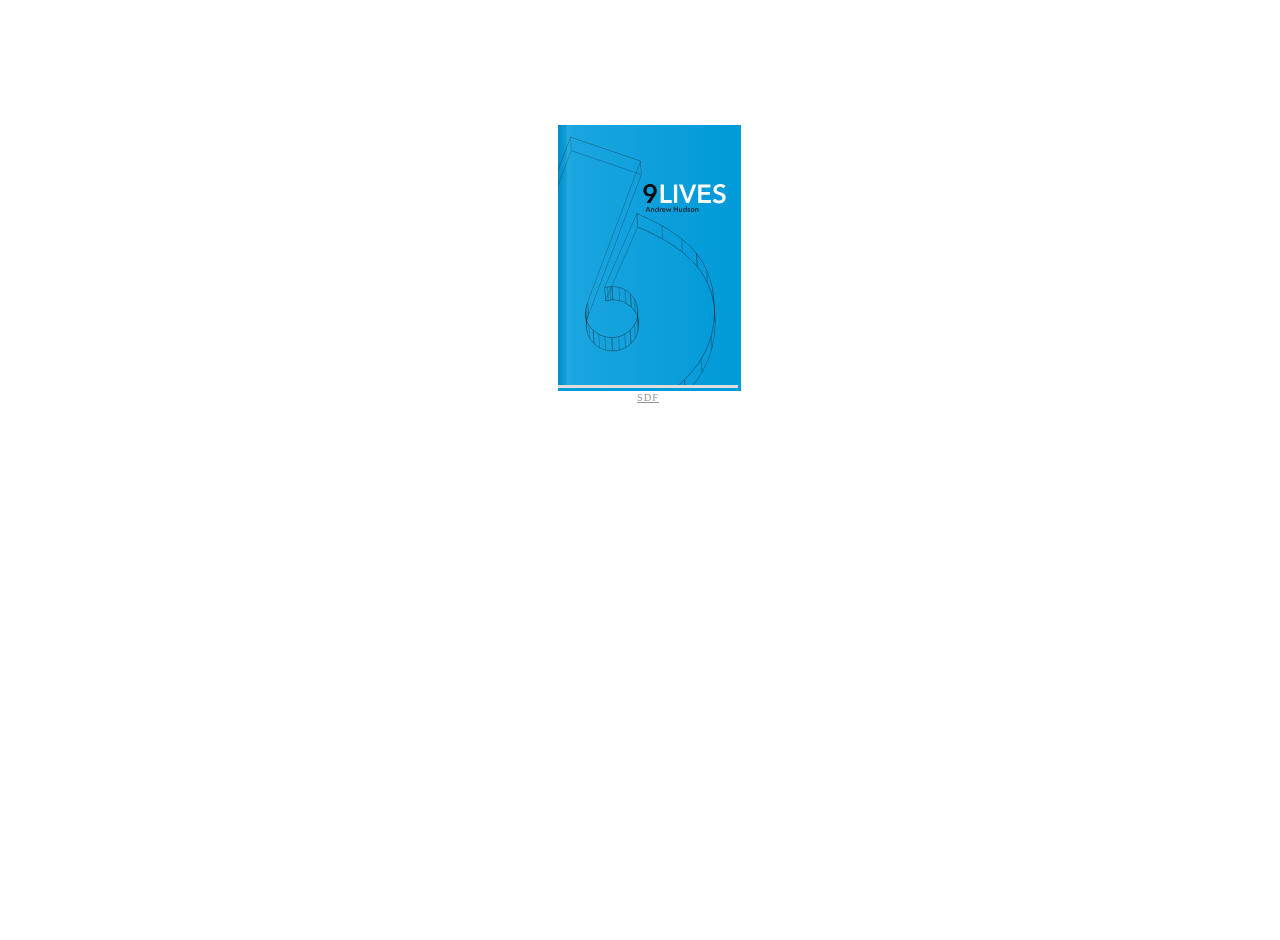
<file: www/index.html>
<!DOCTYPE html PUBLIC "-//W3C//DTD XHTML 1.0 Transitional//EN" "http://www.w3.org/TR/xhtml1/DTD/xhtml1-transitional.dtd">
<html xmlns="http://www.w3.org/1999/xhtml">
<head>
<meta http-equiv="Content-Type" content="text/html; charset=utf-8" />
<title>Book Preview with BookBlock</title>




<!--必要样式-->
<link rel="stylesheet" type="text/css" href="css/bookblock.css" />
<link rel="stylesheet" type="text/css" href="css/component.css" />

<script src="js/modernizr.custom.js"></script>

</head>
<body>

<div id="scroll-wrap" class="container">
	
	
	<div class="main">
		<div id="bookshelf" class="bookshelf">
			<figure >				<div class="details"></div>
				<div class="book " data-book="book-1"></div>
				<div class="buttons"><a href="#">sdf</a></div>				
			</figure>
		</div>
	</div><!-- /main -->
</div><!-- /container -->

<!-- Fullscreen BookBlock -->
<!-- for demo purpose we repeat each bookblock -->
<div class="bb-custom-wrapper" id="book-1">
	<div class="bb-bookblock">
		<div class="bb-item">
			<div class="bb-custom-side page-layout-3">
				<div>
					<h3>Portraits</h3>
					<p>Photography (1999 &ndash; 2013)</p>
				</div>
			</div>
			<div class="bb-custom-side page-layout-3" >				<img src="./img/portrait.jpg" />
			</div>
		</div>
		<div class="bb-item">
			<div class="bb-custom-side page-layout-1">
				<h3>
					Chapter 9 <span>Nomadic Lifestyle</span>
				</h3>
			</div>
			<div class="bb-custom-side page-layout-1">
				<p>Candy canes lollipop macaroon marshmallow gummi bears tiramisu. Dessert croissant cupcake candy canes. Bear claw faworki faworki lemon drops. Faworki marzipan sugar plum jelly-o marzipan cookie.</p>
			</div>
		</div>
		<div class="bb-item">
			<div class="bb-custom-side page-layout-2">
				<div>
					<h3>Aa</h3>
					<p>Faworki marzipan sugar plum jelly-o marzipan. Soufflé tootsie roll jelly beans. Sweet icing croissant dessert bear claw. Brownie dessert cheesecake danish jelly pudding bear claw soufflé.</p>
				</div>
				<div>
					<h3>Bb</h3>
					<p>Faworki marzipan sugar plum jelly-o marzipan. Soufflé tootsie roll jelly beans. Sweet icing croissant dessert bear claw. Brownie dessert cheesecake danish jelly pudding bear claw soufflé.</p>
				</div>
			</div>
			<div class="bb-custom-side page-layout-2">
				<div>
					<h3>Cc</h3>
					<p>Faworki marzipan sugar plum jelly-o marzipan. Soufflé tootsie roll jelly beans. Sweet icing croissant dessert bear claw. Brownie dessert cheesecake danish jelly pudding bear claw soufflé.</p>
				</div>
				<div>
					<h3>Dd</h3>
					<p>Faworki marzipan sugar plum jelly-o marzipan. Soufflé tootsie roll jelly beans. Sweet icing croissant dessert bear claw. Brownie dessert cheesecake danish jelly pudding bear claw soufflé.</p>
				</div>
			</div>
		</div>		<div class="bb-item">			<div class="bb-custom-side page-layout-1">				<h3>					Chapter 9 <span>Nomadic Lifestyle</span>				</h3>			</div>			<div class="bb-custom-side page-layout-1">				<p>Candy canes lollipop macaroon marshmallow gummi bears tiramisu. Dessert croissant cupcake candy canes. Bear claw faworki faworki lemon drops. Faworki marzipan sugar plum jelly-o marzipan cookie.</p>			</div>		</div>		
	</div><!-- /bb-bookblock -->
	<nav>
		<a href="#" class="bb-nav-prev">Previous</a>
		<a href="#" class="bb-nav-next">Next</a>
		<a href="#" class="bb-nav-close">Close</a>
	</nav>
</div><!-- /bb-custom-wrapper -->

		
<script type="text/javascript" src="js/bookblock.min.js"></script>
<script type="text/javascript" src="js/classie.js"></script>
<script type="text/javascript" src="js/bookshelf.js"></script>


</body>
</html>
</file>
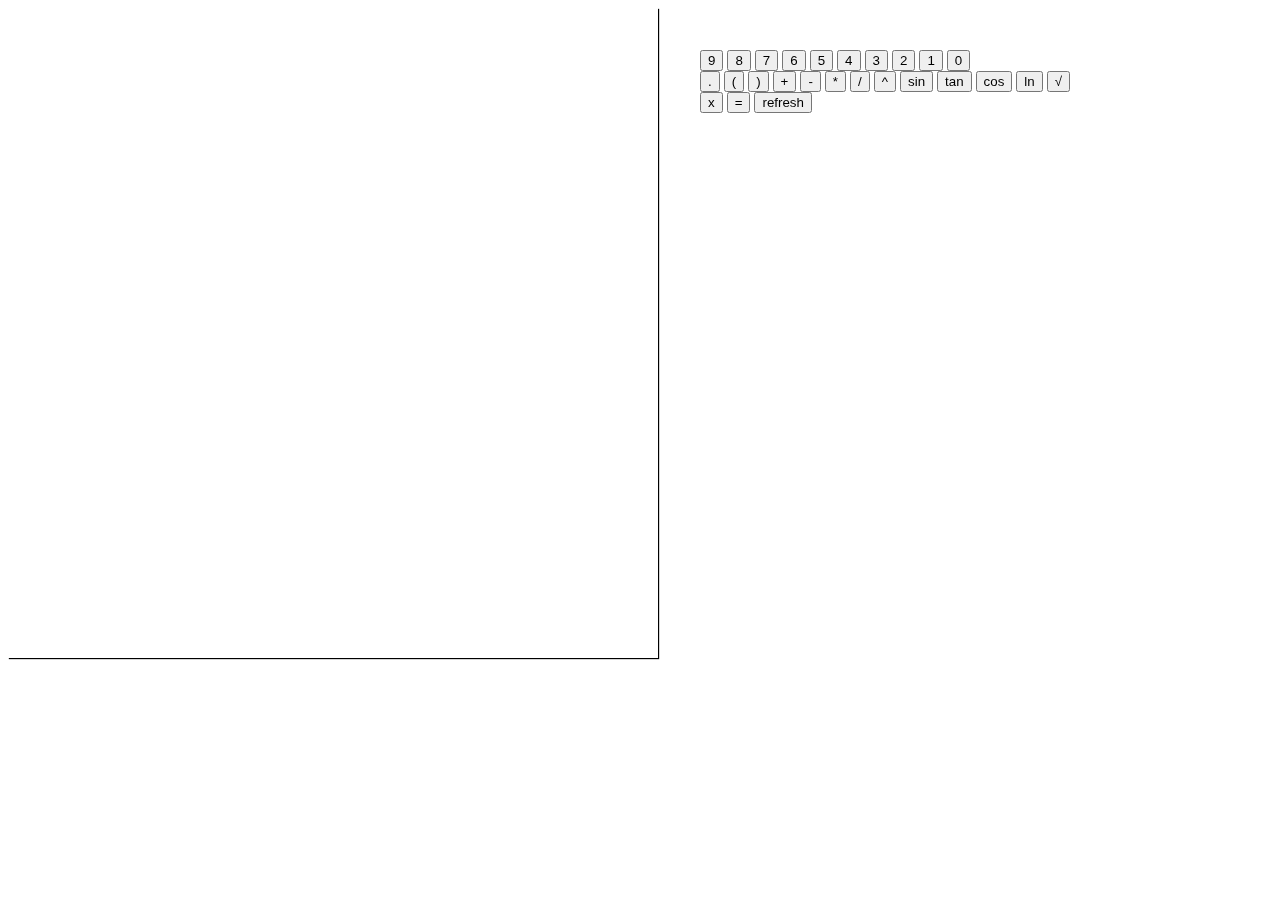
<file: www/canvas.html>
<html>
 <head>
   <script src="H5javascript/model.js"></script>
   <script src="H5javascript/computer.js"></script>
  <script type="application/javascript">
    function draw() {
      var canvas = document.getElementById("canvas");
      if (canvas.getContext) {
          var ctx = canvas.getContext("2d");

      }
    }

    var bilic=20;
    var xlist=[];
    var size=10;
    var ct=null;
    var count=0;
    function map()
    { 
      ct=new cv("canvas");

      var width= ct.Canvas.width;
      var height=ct.Canvas.height;
      var length=width>height?width:height;
      var y1=0;
      var zx=0;
      var x0=width/2;
      var y0=height/2;
      ct.Graphics.clearRect(0,0,width,height);

      var config= ct.StruceLine();
      for(var i=0;i<=length/size;i++)
      {
          ct.Line(0,y1,width,y1,ct.StruceLine());
          config.strokeStyle="rgba(0,0,255,0.5)";
          ct.Line(zx,0,zx,height,config);
          zx+=size;
          y1+=size;
      }
      
      zbx(ct,x0,y0);
    }
    function zbx(ct,x0,y0)
    {
      var config= ct.StruceLine();
      config.strokeStyle="rgba(0,0,0,1)";
      config.lineWidth=1;
      ct.Line(0,y0,ct.Canvas.width,y0,config);
      ct.Line(x0,0,x0,ct.Canvas.height,config);
      var index=0,indext=0;
      while(true){
        var result= ToXy(index,index);
        var results= ToXy(indext,indext);
        ct.Font(ct.Canvas.height/2,result.y,index);
        ct.Font(result.x,ct.Canvas.height/2,index);
        ct.Font(ct.Canvas.height/2,results.y,indext);
        ct.Font(results.x,ct.Canvas.height/2,indext);
        if(result.x>=ct.Canvas.width)
            break;
        if(result.y>=ct.Canvas.height)
          break;
        xlist.push(index);
        xlist.push(indext);
        index++;
        indext--;
      }
      count=index-1;
      fun();
    }
    


    function fun(){
      var x0=ct.Canvas.width/2;
      var y0=ct.Canvas.height/2;
      var config= ct.StruceLine();
      config.strokeStyle="rgba(255,0,0,1)";
      config.lineWidth=1;
      
      var topx=0;
      var topy=0;
      var b=0;
      
      for(var i=parseFloat(count*-1);i<count;i+=0.1)
      {
          dynamicX=i;

          //输入公式
          var y=  js();// Math.cos(i);// i*i;
		  console.log(y);
          var result= ToXy(i,y);
          if(b!==0)
          ct.Line(topx,topy,result.x,result.y,config);
          topx=result.x;
          topy=result.y;
          b++;
      }
    }
    function ToXy(x,y)
    {
      var can= document.getElementById("canvas");
        var tx=can.width/2+x*bilic;
        var ty=can.width/2-y*bilic;
        return {yx:x,yy:y, x:tx,y:ty};
    }

function run(e)
{
  var fd= e.deltaY/100;
  if(fd>0){
    bilic+=10;
    if(bilic>=80)bilic=80;
  }else{
    bilic-=10;
    if(bilic<=10)bilic=10;
  }
  var width= ct.Canvas.width;
  var height=ct.Canvas.height;
  var x0=width/2;
  var y0=height/2;
  map();
}

  </script>
 </head>
 <body onload="">
   <canvas id="canvas" width="650" height="650" onmousewheel="run(event)" style="box-shadow: black 1px 1px 1px;" >
   </canvas>
   <div style="position: fixed;top: 50px;left: 700px;width: 500">
     <div id="content">

     </div>
     <div>
       <button data-isNum="1">9</button>
       <button data-isNum="1">8</button>
       <button data-isNum="1">7</button>
       <button data-isNum="1">6</button>
       <button data-isNum="1">5</button>
       <button data-isNum="1">4</button>
       <button data-isNum="1">3</button>
       <button data-isNum="1">2</button>
       <button data-isNum="1">1</button>
       <button data-isNum="1">0</button>
       <br/>
       <button data-isNum="1">.</button>
       <button data-type="" data-priority="">(</button>
       <button data-type="" data-priority="">)</button>
       <button data-type="1" data-priority="0">+</button>
       <button data-type="1" data-priority="0">-</button>
       <button data-type="1" data-priority="1">*</button>
       <button data-type="1" data-priority="1">/</button>
       <button data-type="1" data-priority="2">^</button>
       <button data-type="2" data-priority="3">sin</button>
       <button data-type="2" data-priority="3">tan</button>
       <button data-type="2" data-priority="3">cos</button>
       <button data-type="2" data-priority="3">ln</button>
       <button data-type="2" data-priority="3">&radic;</button>
       <br/>
       <button data-isNum="1">x</button>
       <input type="button" value="=" onclick="js()" />
       <input type="button" value="refresh" onclick="map()" />
     </div>
   </div>

   <script>
     
     var ss="";

     //绑定事件
     function bind()
     {
       var list= document.getElementsByTagName("button");
       for(var i=0;i<list.length;i++)
       {
           list[i].onclick=function()
           {
             var text= this.innerText;
             var isNum= this.getAttribute("data-isNum");
             var priority=this.getAttribute("data-priority");
             var datatype=this.getAttribute("data-type");
             ClickEvent(text,isNum,datatype,priority);
             ss+=text;
             setcontent();
           }
       }
     }
 
     //*在屏幕上输出式子
     function setcontent()
     {
       var con=document.getElementById("content");
       con.innerHTML=ss;
     }

     var Bak=null;
	 var isEable=false;
     /*
     触发=号事件
     */
     function js()
     {

       //if(Bak!==null)Th=JSON.parse(Bak);
        if(!isEable){
			ClickEvent("EOF",null,null);
			isEable=true;
		}
        var tmp=null;
        tmp=JSON.stringify(Th);
        tmp=JSON.parse(tmp);
        //if(Bak===null)Bak=JSON.stringify(Th);
        var res=Result(tmp.DataList[0]);
        return res;
        //alert("Result："+res);
     }



     bind();
   </script>
 </body>
</html>
</file>
<file: www/css/bookblock.css>
.bb-bookblock {
  width: 400px;
  height: 300px;
  margin: 0 auto;
  position: relative;
  z-index: 100;
  -webkit-perspective: 1300px;
  -moz-perspective: 1300px;
  perspective: 1300px;
  -webkit-backface-visibility: hidden;
  -moz-backface-visibility: hidden;
  backface-visibility: hidden;
}

.bb-page {
  position: absolute;
  -webkit-transform-style: preserve-3d;
  -moz-transform-style: preserve-3d;
  transform-style: preserve-3d;
  -webkit-transition-property: -webkit-transform;
  -moz-transition-property: -moz-transform;
  transition-property: transform;
}

.bb-vertical .bb-page {
  width: 50%;
  height: 100%;
  left: 50%;
  -webkit-transform-origin: left center;
  -moz-transform-origin: left center;
  transform-origin: left center;
}

.bb-horizontal .bb-page {
  width: 100%;
  height: 50%;
  top: 50%;
  -webkit-transform-origin: center top;
  -moz-transform-origin: center top;
  transform-origin: center top;
}

.bb-page > div,
.bb-outer,
.bb-content,
.bb-inner {
  position: absolute;
  height: 100%;
  width: 100%;
  top: 0;
  left: 0;
  background: #fff;
}

.bb-vertical .bb-content {
  width: 200%;
}

.bb-horizontal .bb-content {
  height: 200%;
}

.bb-page > div {
  width: 100%;
  -webkit-transform-style: preserve-3d;
  -moz-transform-style: preserve-3d;
  transform-style: preserve-3d;
}

.bb-page > div:not(:only-child) {
  -webkit-backface-visibility: hidden;
  -moz-backface-visibility: hidden;
  backface-visibility: hidden;
}

.bb-vertical .bb-back {
  -webkit-transform: rotateY(-180deg);
  -moz-transform: rotateY(-180deg);
  transform: rotateY(-180deg);
}

.bb-horizontal .bb-back {
  -webkit-transform: rotateX(-180deg);
  -moz-transform: rotateX(-180deg);
  transform: rotateX(-180deg);
}

.bb-outer {
  width: 100%;
  overflow: hidden;
  z-index: 999;
}

.bb-overlay, 
.bb-flipoverlay {
  background-color: rgba(0, 0, 0, 0.7);
  position: absolute;
  top: 0px;
  left: 0px;
  width: 100%;
  height: 100%;
  opacity: 0;
}

.bb-flipoverlay {
  background-color: rgba(0, 0, 0, 0.2);
}

/* */

.bb-bookblock.bb-vertical > div.bb-page:first-child,
.bb-bookblock.bb-vertical > div.bb-page:first-child .bb-back {
  -webkit-transform: rotateY(180deg);
  -moz-transform: rotateY(180deg);
  transform: rotateY(180deg);
}

.bb-bookblock.bb-horizontal > div.bb-page:first-child,
.bb-bookblock.bb-horizontal > div.bb-page:first-child .bb-back {
  -webkit-transform: rotateX(180deg);
  -moz-transform: rotateX(180deg);
  transform: rotateX(180deg);
}

/* Content display */
.bb-vertical .bb-front .bb-content {
  left: -100%;
}

.bb-horizontal .bb-front .bb-content {
  top: -100%;
}

/* Flipping classes */
.bb-vertical .bb-flip-next,
.bb-vertical .bb-flip-initial {
  -webkit-transform: rotateY(-180deg);
  -moz-transform: rotateY(-180deg);
  transform: rotateY(-180deg);
}

.bb-vertical .bb-flip-prev {
  -webkit-transform: rotateY(0deg);
  -moz-transform: rotateY(0deg);
  transform: rotateY(0deg);
}

.bb-horizontal .bb-flip-next,
.bb-horizontal .bb-flip-initial {
  -webkit-transform: rotateX(180deg);
  -moz-transform: rotateX(180deg);
  transform: rotateX(180deg);
}

.bb-horizontal .bb-flip-prev {
  -webkit-transform: rotateX(0deg);
  -moz-transform: rotateX(0deg);
  transform: rotateX(0deg);
}

.bb-vertical .bb-flip-next-end {
  -webkit-transform: rotateY(-15deg);
  -moz-transform: rotateY(-15deg);
  transform: rotateY(-15deg);
}

.bb-vertical .bb-flip-prev-end {
  -webkit-transform: rotateY(-165deg);
  -moz-transform: rotateY(-165deg);
  transform: rotateY(-165deg);
}

.bb-horizontal .bb-flip-next-end {
  -webkit-transform: rotateX(15deg);
  -moz-transform: rotateX(15deg);
  transform: rotateX(15deg);
}

.bb-horizontal .bb-flip-prev-end {
  -webkit-transform: rotateX(165deg);
  -moz-transform: rotateX(165deg);
  transform: rotateX(165deg);
}

.bb-item {
  width: 100%;
  height: 100%;
  position: absolute;
  top: 0;
  left: 0;
  display: none;
  background: #fff;
}

/* No JS */
.no-js .bb-bookblock, 
.no-js ul.bb-custom-grid li {
  width: auto;
  height: auto;
}

.no-js .bb-item {
  display: block;
  position: relative;
}
</file>
<file: www/css/component.css>
/* Colors */

html,
body,
.container {
    width: 100%;
    height: 100%;
}

body {
    overflow: scroll;
    overflow-x: hidden;
}

.container.hide-overflow { overflow: hidden }

.main {
    margin: 0 auto;
    max-width: 1200px;
    width: 100%;
}

.bookshelf {
    position: relative;
    margin: 40px auto 0;
    list-style: none;
    text-align: center;
}

.bookshelf figure {
    position: relative;
    display: inline-block;
    margin: 40px 0 0 0;
    padding: 45px 0;
    max-width: 75%;
    width: 324px;
    vertical-align: top;
}

/* Perspectiv wrapper, figure and book */

.perspective {
    position: relative;
    width: 100%;
    height: 100%;
    -webkit-perspective: 1800px;
    perspective: 1800px;
}

.book {
    position: relative;
    margin: 0 auto;
    width: 180px;
    height: 260px;
    -webkit-transform-style: preserve-3d;
    transform-style: preserve-3d;
}

.book div {
    position: absolute;
    width: 100%;
    height: 100%;
    -webkit-backface-visibility: hidden;
    backface-visibility: hidden;
}

.cover {
    z-index: 10;
    -webkit-transform-origin: 0% 50%;
    transform-origin: 0% 50%;
    -webkit-transform-style: preserve-3d;
    transform-style: preserve-3d;
}

.cover::before {
    position: absolute;
    left: 0;
    z-index: 10;
    visibility: hidden;
    width: 20px;
    height: 100%;
    background: #000;
    content: '';
    -webkit-transform: translateX(-100%) rotateY(-90deg);
    transform: translateX(-100%) rotateY(-90deg);
    -webkit-transform-origin: 100% 50%;
    transform-origin: 100% 50%;
    -webkit-transform-style: preserve-3d;
    transform-style: preserve-3d;
}

.front {
    background-position: center center;
    background-size: cover;
    background-repeat: no-repeat;
}

.inner {
    border-width: 3px;
    border-style: solid;
    background-color: #fff;
}

.bookshelf .book .inner-left {
    border-right: none;
    -webkit-transform: rotateY(180deg);
    transform: rotateY(180deg);
}

.inner-right { border-left: none }

/* Buttons and figcaption */

.buttons {
    margin-top: 5px;
    text-align: center;
}

.buttons a {
    display: inline-block;
    padding: 0 8px;
    color: rgba(100, 105, 106, 0.7);
    text-transform: uppercase;
    letter-spacing: 1px;
    font-size: 0.65em;
    line-height: 1.5;
}

.buttons a:first-child:not(:only-child) { border-right: 1px solid rgba(100, 105, 106, 0.3) }

.buttons a:hover,
.buttons a:active { color: #64696a }

.bookshelf figcaption {
    position: relative;
    top: 100%;
    padding: 0 2em;
    text-align: center;
}

.bookshelf figcaption h2 {
    margin: 1em 0 0 0;
    font-weight: 300;
    font-size: 1.8em;
    font-family: "Abril Fatface", serif;
}

.bookshelf figcaption h2 span {
    position: relative;
    display: block;
    margin: 1em 0 0 0;
    padding: 1em 0 0 0;
    text-transform: uppercase;
    letter-spacing: 1px;
    font-weight: 400;
    font-size: 0.4em;
    font-family: "Lato", sans-serif;
}

.bookshelf figcaption h2 span::before,
.details ul li:first-child::after {
    position: absolute;
    top: 0;
    left: 40%;
    width: 20%;
    height: 1px;
    background: rgba(0, 0, 0, 0.1);
    content: '';
}

/* Details panel */

.details {
    position: absolute;
    top: 0;
    width: 100%;
}

.details ul {
    margin: 0;
    padding: 60px 30px 0 30px;
    list-style: none;
    text-align: left;
}

.csstransformspreserve3d .details ul { padding: 60px 30px 0 70px }

.details ul li {
    margin: 0 0 10px;
    font-weight: 300;
}

.details ul li:not(:first-child) { font-weight: 700 }

.details ul li:first-child {
    position: relative;
    margin: 0 0 15px 0;
    padding: 0 0 15px 0;
    text-align: justify;
}

.details ul li:first-child::after {
    top: 100%;
    left: 0;
}

.close-details {
    position: absolute;
    top: 10px;
    right: 10px;
    visibility: hidden;
    width: 20px;
    height: 20px;
    font-size: 0;
    opacity: 0.6;
    cursor: pointer;
}

.details-open .close-details { visibility: visible }

.close-details:hover { opacity: 1 }

.close-details::before,
.close-details::after {
    position: absolute;
    top: 0;
    left: 50%;
    width: 1px;
    height: 100%;
    background: #333;
    content: '';
}

.close-details::before {
    -webkit-transform: rotate(-45deg);
    transform: rotate(-45deg);
}

.close-details::after {
    -webkit-transform: rotate(45deg);
    transform: rotate(45deg);
}

/* Custom BookBlock */

.bb-custom-wrapper {
    position: fixed;
    top: 0;
    left: 0;
    padding: 0 10px;
    width: 100%;
    height: 100%;
    border-width: 3px 10px;
    border-style: solid;
}

.bb-custom-wrapper::before,
.bb-custom-wrapper::after {
    position: absolute;
    top: 0;
    z-index: 10;
    width: 10px;
    height: 100%;
    background: -webkit-linear-gradient(left, #dddddd 33.33%, #f0f0f0 33.33%, #f0f0f0 66.66%, white 66.66%);
    background: linear-gradient(to right, #dddddd 33.33%, #f0f0f0 33.33%, #f0f0f0 66.66%, white 66.66%);
    background-size: 3px 100%;
    content: '';
    -webkit-backface-visibility: hidden;
    backface-visibility: hidden;
}

.bb-custom-wrapper::before { left: 0 }

.bb-custom-wrapper::after { right: 0 }

.bb-custom-wrapper .bb-bookblock {
    width: 100%;
    height: 100%;
    -webkit-perspective: 2000px;
    perspective: 2000px;
}

.bb-custom-side {
    position: relative;
    float: left;
    overflow: hidden;
    width: 50%;
    height: 100%;
}

.bb-custom-side::before {
    position: absolute;
    top: 0;
    z-index: 100;
    width: 80px;
    height: 100%;
    box-shadow: inset 30px 0 40px -20px rgba(0, 0, 0, 0.1);
    content: '';
}

.bb-custom-side:first-child::before {
    right: 0;
    box-shadow: inset -1px 0 0 rgba(0, 0, 0, 0.05), inset -30px 0 40px -20px rgba(0, 0, 0, 0.15);
}

.page-layout-1 h3,
.page-layout-1 p {
    position: absolute;
    top: 50%;
    left: 50%;
    margin: 0;
    max-width: 260px;
    width: 100%;
    -webkit-transform: translateY(-50%) translateX(-50%);
    transform: translateY(-50%) translateX(-50%);
}

.page-layout-1 h3 {
    text-align: center;
    font-weight: 400;
    font-size: 3em;
    font-family: "Sacramento", serif;
}

.page-layout-1 h3 span {
    display: block;
    padding: 5px 0 15px;
    border-top: 1px solid #333;
    border-bottom: 1px solid #333;
    text-transform: uppercase;
    font-size: 3em;
    font-family: "Six Caps", sans-serif;
    line-height: 1;
}

.page-layout-1 p {
    padding: 0 10px;
    text-align: right;
    font-style: italic;
    font-family: "Cardo", serif;
}

.page-layout-2 {
    background: -webkit-linear-gradient(left, #64696a 50%, white 50%);
    background: linear-gradient(to right, #64696a 50%, white 50%);
}

.page-layout-2:first-child {
    background: -webkit-linear-gradient(left, white 50%, #64696a 50%);
    background: linear-gradient(to right, white 50%, #64696a 50%);
}

.page-layout-2 div {
    position: absolute;
    bottom: 0;
    left: 50%;
    padding: 0 10% 10%;
    width: 50%;
}

.page-layout-2 div:first-child { left: 0 }

.page-layout-2:first-child div:last-child,
.page-layout-2:last-child div:first-child { color: #fff }

.page-layout-2 h3 {
    margin: 0;
    font-size: 6em;
    font-family: "Cardo", serif;
}

.page-layout-3:last-child {
    position: absolute;
    right: 0;
    width: 50%;
    height: 100%;

}

.page-layout-3 div { padding: 10% }

.page-layout-3 h3 {
    margin: 0;
    text-transform: uppercase;
    font-weight: 400;
    font-size: 8em;
    font-family: "Six Caps", sans-serif;
}

.page-layout-3 p {
    margin: 0;
    text-indent: 5px;
    font-style: italic;
    font-family: "Cardo", serif;
}

/* Book navigation */

.bb-custom-wrapper > nav a {
    position: absolute;
    z-index: 1000;
    font-size: 0;
    opacity: 0.4;
    -webkit-backface-visibility: hidden;
    backface-visibility: hidden;
}

.bb-custom-wrapper > nav a:hover { opacity: 1 }

.bb-custom-wrapper > nav a {
    width: 30px;
    height: 30px;
    border-radius: 50%;
    background: rgba(221, 221, 221, 0.7);
}

.bb-nav-prev,
.bb-nav-next {
    top: 50%;
    left: 25px;
    margin-top: -15px;
}

.bb-nav-close {
    top: 15px;
    right: 25px;
}

.bb-nav-next {
    right: 25px;
    left: auto;
    -webkit-transform: rotate(180deg);
    transform: rotate(180deg);
}

.bb-custom-wrapper > nav a::before,
.bb-custom-wrapper > nav a::after {
    position: absolute;
    top: 0;
    left: 25%;
    width: 1px;
    height: 50%;
    background: #333;
    content: '';
}

.bb-custom-wrapper > nav a.bb-nav-close::before,
.bb-custom-wrapper > nav a.bb-nav-close::after {
    top: 15%;
    left: 50%;
    height: 70%;
}

.bb-custom-wrapper > nav a:not(.bb-nav-close)::before {
    -webkit-transform: rotate(45deg);
    transform: rotate(45deg);
    -webkit-transform-origin: 0 100%;
    transform-origin: 0 100%;
}

.bb-custom-wrapper > nav a:not(.bb-nav-close)::after {
    top: 50%;
    -webkit-transform: rotate(-45deg);
    transform: rotate(-45deg);
    -webkit-transform-origin: 0 0;
    transform-origin: 0 0;
}

.bb-custom-wrapper > nav a.bb-nav-close::before {
    -webkit-transform: rotate(45deg);
    transform: rotate(45deg);
}

.bb-custom-wrapper > nav a.bb-nav-close::after {
    -webkit-transform: rotate(-45deg);
    transform: rotate(-45deg);
}

/****** Custom book colors and borders *****/

/* Custom book covers */

.no-csstransforms3d .book[data-book="book-1"],
.no-js .book[data-book="book-1"],
.book[data-book="book-1"] .front {
    background: url(../img/cover1.svg);
    background: -webkit-linear-gradient(left, rgba(0, 0, 0, 0.1) 0%, rgba(211, 211, 211, 0.1) 5%, rgba(255, 255, 255, 0.15) 5%, rgba(255, 255, 255, 0.1) 9%, rgba(0, 0, 0, 0.01) 100%), url(../img/cover1.svg), #009bdb;
    background: linear-gradient(to right, rgba(0, 0, 0, 0.1) 0%, rgba(211, 211, 211, 0.1) 5%, rgba(255, 255, 255, 0.15) 5%, rgba(255, 255, 255, 0.1) 9%, rgba(0, 0, 0, 0.01) 100%), url(../img/cover1.svg), #009bdb;
}

.book[data-book="book-1"] .inner { border-color: #009bdb }

.book[data-book="book-1"] .cover::before {
    background: url(../img/spine1.svg);
    background: -webkit-linear-gradient(left, transparent 0%, rgba(0, 0, 0, 0.01) 1%, rgba(0, 0, 0, 0.1) 50%, transparent 100%), url(../img/spine1.svg), #009bdb;
    background: linear-gradient(to right, transparent 0%, rgba(0, 0, 0, 0.01) 1%, rgba(0, 0, 0, 0.1) 50%, transparent 100%), url(../img/spine1.svg), #009bdb;
}

.no-csstransforms3d .book[data-book="book-2"],
.no-js .book[data-book="book-2"],
.book[data-book="book-2"] .front {
    background: url(../img/cover2.svg);
    background: -webkit-linear-gradient(left, rgba(0, 0, 0, 0.1) 0%, rgba(211, 211, 211, 0.1) 5%, rgba(255, 255, 255, 0.15) 5%, rgba(255, 255, 255, 0.1) 9%, rgba(0, 0, 0, 0.01) 100%), url(../img/cover2.svg), #f6a7a5;
    background: linear-gradient(to right, rgba(0, 0, 0, 0.1) 0%, rgba(211, 211, 211, 0.1) 5%, rgba(255, 255, 255, 0.15) 5%, rgba(255, 255, 255, 0.1) 9%, rgba(0, 0, 0, 0.01) 100%), url(../img/cover2.svg), #f6a7a5;
}

.book[data-book="book-2"] .inner { border-color: #f6a7a5 }

.book[data-book="book-2"] .cover::before {
    background: url(../img/spine2.svg);
    background: -webkit-linear-gradient(left, transparent 0%, rgba(0, 0, 0, 0.01) 1%, rgba(0, 0, 0, 0.1) 50%, transparent 100%), url(../img/spine2.svg), #f6a7a5;
    background: linear-gradient(to right, transparent 0%, rgba(0, 0, 0, 0.01) 1%, rgba(0, 0, 0, 0.1) 50%, transparent 100%), url(../img/spine2.svg), #f6a7a5;
}

.no-csstransforms3d .book[data-book="book-3"],
.no-js .book[data-book="book-3"],
.book[data-book="book-3"] .front {
    background: url(../img/cover3.svg);
    background: -webkit-linear-gradient(left, rgba(0, 0, 0, 0.1) 0%, rgba(211, 211, 211, 0.1) 5%, rgba(255, 255, 255, 0.15) 5%, rgba(255, 255, 255, 0.1) 9%, rgba(0, 0, 0, 0.01) 100%), url(../img/cover3.svg), #ebc989;
    background: linear-gradient(to right, rgba(0, 0, 0, 0.1) 0%, rgba(211, 211, 211, 0.1) 5%, rgba(255, 255, 255, 0.15) 5%, rgba(255, 255, 255, 0.1) 9%, rgba(0, 0, 0, 0.01) 100%), url(../img/cover3.svg), #ebc989;
}

.book[data-book="book-3"] .inner { border-color: #ebc989 }

.book[data-book="book-3"] .cover::before {
    background: url(../img/spine3.svg);
    background: -webkit-linear-gradient(left, transparent 0%, rgba(0, 0, 0, 0.01) 1%, rgba(0, 0, 0, 0.1) 50%, transparent 100%), url(../img/spine3.svg), #ebc989;
    background: linear-gradient(to right, transparent 0%, rgba(0, 0, 0, 0.01) 1%, rgba(0, 0, 0, 0.1) 50%, transparent 100%), url(../img/spine3.svg), #ebc989;
}

.no-csstransforms3d .book[data-book="book-4"],
.no-js .book[data-book="book-4"],
.book[data-book="book-4"] .front {
    background: url(../img/cover4.svg);
    background: -webkit-linear-gradient(left, rgba(0, 0, 0, 0.1) 0%, rgba(211, 211, 211, 0.1) 5%, rgba(255, 255, 255, 0.15) 5%, rgba(255, 255, 255, 0.1) 9%, rgba(0, 0, 0, 0.01) 100%), url(../img/cover4.svg), #a6a1a5;
    background: linear-gradient(to right, rgba(0, 0, 0, 0.1) 0%, rgba(211, 211, 211, 0.1) 5%, rgba(255, 255, 255, 0.15) 5%, rgba(255, 255, 255, 0.1) 9%, rgba(0, 0, 0, 0.01) 100%), url(../img/cover4.svg), #a6a1a5;
}

.book[data-book="book-4"] .inner { border-color: #a6a1a5 }

.book[data-book="book-4"] .cover::before {
    background: url(../img/spine4.svg);
    background: -webkit-linear-gradient(left, transparent 0%, rgba(0, 0, 0, 0.01) 1%, rgba(0, 0, 0, 0.1) 50%, transparent 100%), url(../img/spine4.svg), #a6a1a5;
    background: linear-gradient(to right, transparent 0%, rgba(0, 0, 0, 0.01) 1%, rgba(0, 0, 0, 0.1) 50%, transparent 100%), url(../img/spine4.svg), #a6a1a5;
}

.no-csstransforms3d .book[data-book="book-5"],
.no-js .book[data-book="book-5"],
.book[data-book="book-5"] .front {
    background: url(../img/cover5.svg);
    background: -webkit-linear-gradient(left, rgba(0, 0, 0, 0.1) 0%, rgba(211, 211, 211, 0.1) 5%, rgba(255, 255, 255, 0.15) 5%, rgba(255, 255, 255, 0.1) 9%, rgba(0, 0, 0, 0.01) 100%), url(../img/cover5.svg), #4cbb97;
    background: linear-gradient(to right, rgba(0, 0, 0, 0.1) 0%, rgba(211, 211, 211, 0.1) 5%, rgba(255, 255, 255, 0.15) 5%, rgba(255, 255, 255, 0.1) 9%, rgba(0, 0, 0, 0.01) 100%), url(../img/cover5.svg), #4cbb97;
}

.book[data-book="book-5"] .inner { border-color: #4cbb97 }

.book[data-book="book-5"] .cover::before {
    background: url(../img/spine5.svg);
    background: -webkit-linear-gradient(left, transparent 0%, rgba(0, 0, 0, 0.01) 1%, rgba(0, 0, 0, 0.1) 50%, transparent 100%), url(../img/spine5.svg), #4cbb97;
    background: linear-gradient(to right, transparent 0%, rgba(0, 0, 0, 0.01) 1%, rgba(0, 0, 0, 0.1) 50%, transparent 100%), url(../img/spine5.svg), #4cbb97;
}

.no-csstransforms3d .book[data-book="book-6"],
.no-js .book[data-book="book-6"],
.book[data-book="book-6"] .front {
    background: url(../img/cover6.svg);
    background: -webkit-linear-gradient(left, rgba(0, 0, 0, 0.1) 0%, rgba(211, 211, 211, 0.1) 5%, rgba(255, 255, 255, 0.15) 5%, rgba(255, 255, 255, 0.1) 9%, rgba(0, 0, 0, 0.01) 100%), url(../img/cover6.svg), #a1cae5;
    background: linear-gradient(to right, rgba(0, 0, 0, 0.1) 0%, rgba(211, 211, 211, 0.1) 5%, rgba(255, 255, 255, 0.15) 5%, rgba(255, 255, 255, 0.1) 9%, rgba(0, 0, 0, 0.01) 100%), url(../img/cover6.svg), #a1cae5;
}

.book[data-book="book-6"] .inner { border-color: #a1cae5 }

.book[data-book="book-6"] .cover::before {
    background: url(../img/spine6.svg);
    background: -webkit-linear-gradient(left, transparent 0%, rgba(0, 0, 0, 0.01) 1%, rgba(0, 0, 0, 0.1) 50%, transparent 100%), url(../img/spine6.svg), #a1cae5;
    background: linear-gradient(to right, transparent 0%, rgba(0, 0, 0, 0.01) 1%, rgba(0, 0, 0, 0.1) 50%, transparent 100%), url(../img/spine6.svg), #a1cae5;
}

.no-csstransforms3d .book[data-book="book-7"],
.no-js .book[data-book="book-7"],
.book[data-book="book-7"] .front {
    background: url(../img/cover7.svg);
    background: -webkit-linear-gradient(left, rgba(0, 0, 0, 0.1) 0%, rgba(211, 211, 211, 0.1) 5%, rgba(255, 255, 255, 0.15) 5%, rgba(255, 255, 255, 0.1) 9%, rgba(0, 0, 0, 0.01) 100%), url(../img/cover7.svg), #ebe6e5;
    background: linear-gradient(to right, rgba(0, 0, 0, 0.1) 0%, rgba(211, 211, 211, 0.1) 5%, rgba(255, 255, 255, 0.15) 5%, rgba(255, 255, 255, 0.1) 9%, rgba(0, 0, 0, 0.01) 100%), url(../img/cover7.svg), #ebe6e5;
}

.book[data-book="book-7"] .inner { border-color: #ebe6e5 }

.book[data-book="book-7"] .cover::before {
    background: url(../img/spine7.svg);
    background: -webkit-linear-gradient(left, transparent 0%, rgba(0, 0, 0, 0.01) 1%, rgba(0, 0, 0, 0.1) 50%, transparent 100%), url(../img/spine7.svg), #ebe6e5;
    background: linear-gradient(to right, transparent 0%, rgba(0, 0, 0, 0.01) 1%, rgba(0, 0, 0, 0.1) 50%, transparent 100%), url(../img/spine7.svg), #ebe6e5;
}

.no-csstransforms3d .book[data-book="book-8"],
.no-js .book[data-book="book-8"],
.book[data-book="book-8"] .front {
    background: url(../img/cover8.svg);
    background: -webkit-linear-gradient(left, rgba(0, 0, 0, 0.1) 0%, rgba(211, 211, 211, 0.1) 5%, rgba(255, 255, 255, 0.15) 5%, rgba(255, 255, 255, 0.1) 9%, rgba(0, 0, 0, 0.01) 100%), url(../img/cover8.svg), #f8eb48;
    background: linear-gradient(to right, rgba(0, 0, 0, 0.1) 0%, rgba(211, 211, 211, 0.1) 5%, rgba(255, 255, 255, 0.15) 5%, rgba(255, 255, 255, 0.1) 9%, rgba(0, 0, 0, 0.01) 100%), url(../img/cover8.svg), #f8eb48;
}

.book[data-book="book-8"] .inner { border-color: #f8eb48 }

.book[data-book="book-8"] .cover::before {
    background: url(../img/spine8.svg);
    background: -webkit-linear-gradient(left, transparent 0%, rgba(0, 0, 0, 0.01) 1%, rgba(0, 0, 0, 0.1) 50%, transparent 100%), url(../img/spine8.svg), #f8eb48;
    background: linear-gradient(to right, transparent 0%, rgba(0, 0, 0, 0.01) 1%, rgba(0, 0, 0, 0.1) 50%, transparent 100%), url(../img/spine8.svg), #f8eb48;
}

.no-csstransforms3d .book[data-book="book-9"],
.no-js .book[data-book="book-9"],
.book[data-book="book-9"] .front {
    background: url(../img/cover9.svg);
    background: -webkit-linear-gradient(left, rgba(0, 0, 0, 0.1) 0%, rgba(211, 211, 211, 0.1) 5%, rgba(255, 255, 255, 0.15) 5%, rgba(255, 255, 255, 0.1) 9%, rgba(0, 0, 0, 0.01) 100%), url(../img/cover9.svg), #f7a56e;
    background: linear-gradient(to right, rgba(0, 0, 0, 0.1) 0%, rgba(211, 211, 211, 0.1) 5%, rgba(255, 255, 255, 0.15) 5%, rgba(255, 255, 255, 0.1) 9%, rgba(0, 0, 0, 0.01) 100%), url(../img/cover9.svg), #f7a56e;
}

.book[data-book="book-9"] .inner { border-color: #f7a56e }

.book[data-book="book-9"] .cover::before {
    background: url(../img/spine9.svg);
    background: -webkit-linear-gradient(left, transparent 0%, rgba(0, 0, 0, 0.01) 1%, rgba(0, 0, 0, 0.1) 50%, transparent 100%), url(../img/spine9.svg), #f7a56e;
    background: linear-gradient(to right, transparent 0%, rgba(0, 0, 0, 0.01) 1%, rgba(0, 0, 0, 0.1) 50%, transparent 100%), url(../img/spine9.svg), #f7a56e;
}

/* border around bookblock same as book cover color*/

#book-1 { border-color: #009bdb }

#book-2 { border-color: #f6a7a5 }

#book-3 { border-color: #ebc989 }

#book-4 { border-color: #a6a1a5 }

#book-5 { border-color: #4cbb97 }

#book-6 { border-color: #a1cae5 }

#book-7 { border-color: #ebe6e5 }

#book-8 { border-color: #f8eb48 }

#book-9 { border-color: #f7a56e }

/****** Transitions ******/

/* Book open / view inside */

.book {
    -webkit-transition: -webkit-transform 0.5s, opacity 0.3s 0.3s;
    transition: transform 0.5s, opacity 0.3s 0.3s;
    -webkit-transform-origin: 0% 50%;
    transform-origin: 0% 50%;
}

.csstransformspreserve3d .bookshelf figure.open .cover {
    -webkit-animation: openSmallBook 0.5s forwards;
    animation: openSmallBook 0.5s forwards;
}

.csstransformspreserve3d .bookshelf figure.close .cover {
    -webkit-animation: closeSmallBook 0.5s forwards;
    animation: closeSmallBook 0.5s forwards;
}

@-webkit-keyframes openSmallBook { 
  55%,
  100% { -webkit-transform: rotateY(-180deg) }
}

@keyframes openSmallBook { 
  55%,
  100% { transform: rotateY(-180deg) }
}

@-webkit-keyframes closeSmallBook { 
  0%,
  45% { -webkit-transform: rotateY(-180deg) }

  100% { -webkit-transform: rotateY(0deg) }
}

@keyframes closeSmallBook { 
  0%,
  45% { transform: rotateY(-180deg) }

  100% { transform: rotateY(0deg) }
}

.bookshelf figure.open .book {
    z-index: 1000;
    -webkit-animation: scaleUpSmallBook 0.5s forwards;
    animation: scaleUpSmallBook 0.5s forwards;
}

.bookshelf figure.close .book {
    -webkit-animation: scaleDownSmallBook 0.5s forwards;
    animation: scaleDownSmallBook 0.5s forwards;
}

@-webkit-keyframes scaleUpSmallBook { 
  85%,
  100% { -webkit-transform: scale(1.4) }
}

@keyframes scaleUpSmallBook { 
  85%,
  100% { transform: scale(1.4) }
}

@-webkit-keyframes scaleDownSmallBook { 
  0%,
  15% { -webkit-transform: scale(1.4) }

  100% { -webkit-transform: scale(1) }
}

@keyframes scaleDownSmallBook { 
  0%,
  15% { transform: scale(1.4) }

  100% { transform: scale(1) }
}

.inner-right {
    background-color: #ddd;
    -webkit-transition: background-color 0.5s 0.25s;
    transition: background-color 0.5s 0.25s;
}

.open .inner-right {
    background-color: #f9f9f9;
    -webkit-transition-delay: 0s;
    transition-delay: 0s;
}

.bb-custom-wrapper {
    z-index: 2000;
    visibility: hidden;
    opacity: 0;
    -webkit-transition: visibility 0s 0.5s;
    transition: visibility 0s 0.5s;
    -webkit-transform: scale(0.95);
    transform: scale(0.95);
}

.bb-custom-wrapper.show {
    visibility: visible;
    -webkit-transition: visibility 0s;
    transition: visibility 0s;
    -webkit-animation: openBigBook 0.5s forwards;
    animation: openBigBook 0.5s forwards;
}

.no-cssanimations .bb-custom-wrapper.show { opacity: 1 }

.bb-custom-wrapper.hide {
    -webkit-animation: closeBigBook 0.5s forwards;
    animation: closeBigBook 0.5s forwards;
}

.no-cssanimations .bb-custom-wrapper.hide { opacity: 0 }

@-webkit-keyframes openBigBook { 
  45% {
      opacity: 0;
      -webkit-transform: scale(0.95);
  }

  85% { opacity: 1 }

  100% {
      opacity: 1;
      -webkit-transform: scale(1);
  }
}

@keyframes openBigBook { 
  45% {
      opacity: 0;
      transform: scale(0.95);
  }

  85% { opacity: 1 }

  100% {
      opacity: 1;
      transform: scale(1);
  }
}

@-webkit-keyframes closeBigBook { 
  0%,
  15% {
      opacity: 1;
      -webkit-transform: scale(1);
  }

  55%,
  100% {
      opacity: 0;
      -webkit-transform: scale(0.95);
  }
}

@keyframes closeBigBook { 
  0%,
  15% {
      opacity: 1;
      transform: scale(1);
  }

  55%,
  100% {
      opacity: 0;
      transform: scale(0.95);
  }
}

/* Details open / view details */

.bookshelf figure {
    z-index: 100;
    -webkit-transition: z-index 0s 0.3s;
    transition: z-index 0s 0.3s;
}

.bookshelf figure.details-open {
    z-index: 101;
    -webkit-transition: none;
    transition: none;
}

.csstransformspreserve3d .details-open .book {
    -webkit-transition: -webkit-transform 0.3s;
    transition: transform 0.3s;
    -webkit-transform: translateX(-36px) rotateY(90deg);
    transform: translateX(-36px) rotateY(90deg);
}

.no-csstransformspreserve3d .details-open .book {
    -webkit-transition: opacity 0.3s;
    transition: opacity 0.3s;
    opacity: 0;
}

.csstransformspreserve3d .cover::before {
    -webkit-transition: visibility 0s 0.5s;
    transition: visibility 0s 0.5s;
}

.csstransformspreserve3d .details-open .cover::before {
    visibility: visible;
    -webkit-transition: none;
    transition: none;
}

.details {
    visibility: hidden;
    opacity: 0;
    z-index: -1;
    -webkit-transition: opacity 0.5s, visibility 0s 0.5s;
    transition: opacity 0.5s, visibility 0s 0.5s;
}

.details-open .details {
    visibility: hidden;
    opacity: 1;
    z-index: 10;
    -webkit-transition: opacity 0.5s, visibility 0s;
    transition: opacity 0.5s, visibility 0s;
}

.details ul li {
    visibility: visible;
    opacity: 0;
    -webkit-transition: -webkit-transform 0.3s, opacity 0.3s;
    transition: transform 0.3s, opacity 0.3s;
    -webkit-transform: translateX(30%);
    transform: translateX(30%);
}

.details-open .details ul li:first-child {
    -webkit-transition-delay: 0.1s;
    transition-delay: 0.1s;
}

.details-open .details ul li:nth-child(2) {
    -webkit-transition-delay: 0.15s;
    transition-delay: 0.15s;
}

.details-open .details ul li:nth-child(3) {
    -webkit-transition-delay: 0.2s;
    transition-delay: 0.2s;
}

.details-open .details ul li:nth-child(4) {
    -webkit-transition-delay: 0.25s;
    transition-delay: 0.25s;
}

.details-open .details ul li {
    opacity: 1;
    -webkit-transform: translateX(0);
    transform: translateX(0);
}

/* Details background */

.bookshelf figure::before {
    position: absolute;
    top: 0;
    left: 0;
    visibility: hidden;
    width: 100%;
    height: 100%;
    background: #fff;
    content: '';
    opacity: 0;
    -webkit-transition: opacity 0.3s, visibility 0s 0.3s;
    transition: opacity 0.3s, visibility 0s 0.3s;
}

.bookshelf figure.details-open::before {
    visibility: visible;
    opacity: 1;
    -webkit-transition: opacity 0.3s, visibility 0s;
    transition: opacity 0.3s, visibility 0s;
}

/* Overlay when viewing details */

.bookshelf figure::after {
    position: fixed;
    top: 0;
    left: 0;
    z-index: -1;
    width: 100%;
    height: 0;
    background: rgba(51, 51, 51, 0.1);
    content: '';
    opacity: 0;
    -webkit-transition: opacity 0.3s, height 0s 0.3s;
    transition: opacity 0.3s, height 0s 0.3s;
    -webkit-backface-visibility: hidden;
    backface-visibility: hidden;
}

.bookshelf figure.details-open::after {
    height: 100%;
    opacity: 1;
    -webkit-transition: opacity 0.3s;
    transition: opacity 0.3s;
}

/* Media Queries */

@media screen and (max-width: 68.75em) { 
  .bb-custom-wrapper { font-size: 75% }

  .page-layout-3 h3 { font-size: 9em }
}

@media screen and (max-width: 41.375em) { 
  .bb-custom-wrapper { font-size: 60% }

  .page-layout-3 h3 { font-size: 6em }
}

@media screen and (max-width: 29.75em) { 
  .bb-custom-wrapper { font-size: 40% }

  .page-layout-2 div {
      top: 50%;
      left: 0;
      width: 100%;
      height: 50%;
  }

  .page-layout-2 div:first-child { top: 0 }

  .page-layout-2 {
      background: -webkit-linear-gradient(top, #64696a 50%, white 50%);
      background: linear-gradient(to bottom, #64696a 50%, white 50%);
  }

  .page-layout-2:first-child {
      background: -webkit-linear-gradient(top, white 50%, #64696a 50%);
      background: linear-gradient(to bottom, white 50%, #64696a 50%);
  }
}

@media screen and (max-width: 26.3125em) { 
  .details-open .book {
      -webkit-transform: rotateY(90deg);
      transform: rotateY(90deg);
  }
}
</file>
